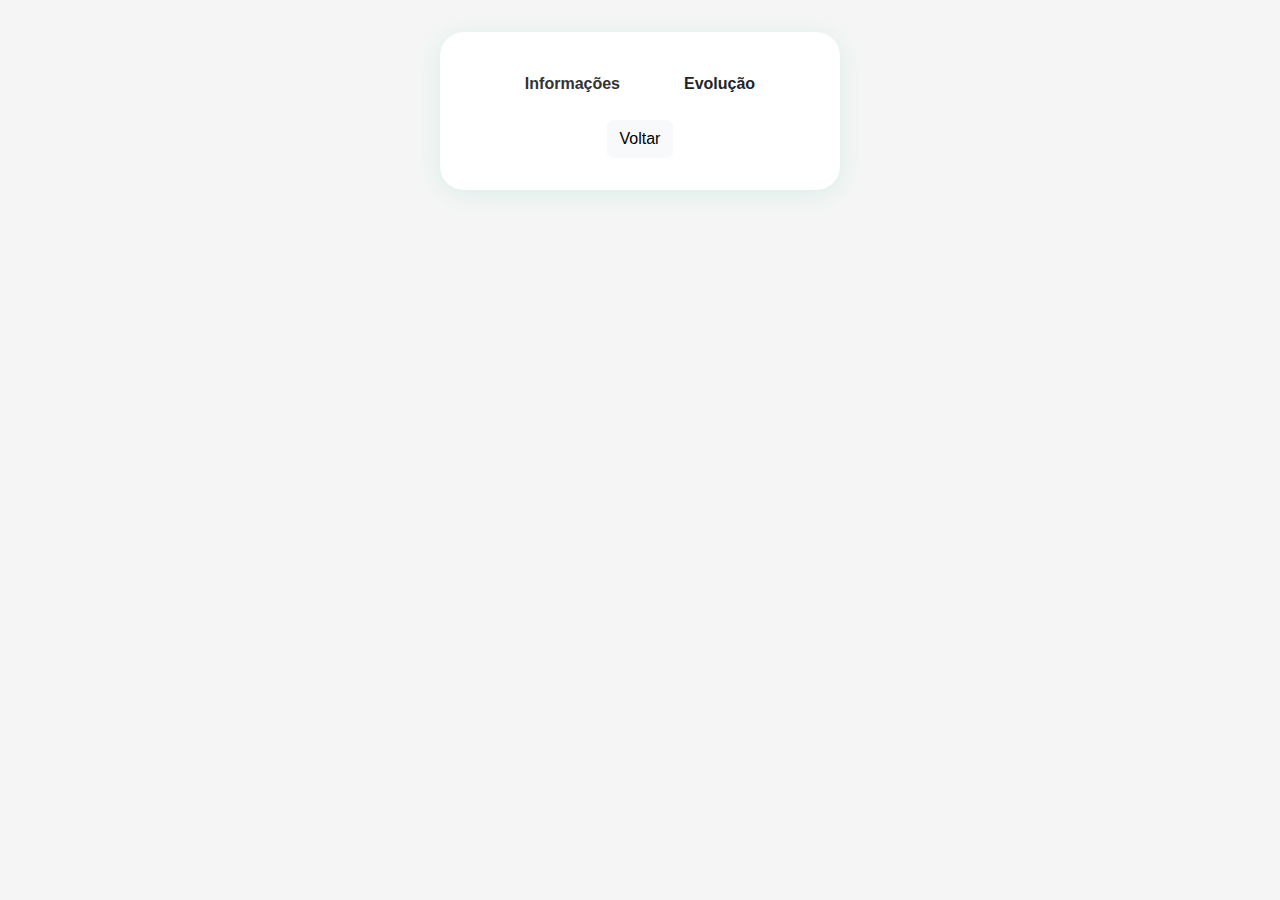
<file: pokemon-detail.html>
<!DOCTYPE html>
<html lang="pt-BR">

<head>
    <meta charset="UTF-8">
    <title>Detalhes do Pokémon</title>
    <link rel="stylesheet" href="/assets/css/global.css">
    <link rel="stylesheet" href="/assets/css/pokedex.css">
    <link rel="stylesheet" href="https://cdn.jsdelivr.net/npm/bootstrap@5.3.3/dist/css/bootstrap.min.css">
</head>

<body class="theme-white">
    <div id="themeTransition"></div>

    <!-- Detalhes do Pokémon cards -->
    <section class="detail-card" id="pokemonDetail">

        <div class="tabs">
            <button class="tab-btn active" data-tab="about">Informações</button>
            <button class="tab-btn" data-tab="evolution">Evolução</button>
        </div>

        <div class="tab-content" id="aboutTab"></div>
        <div class="tab-content" id="evolutionTab" style="display:none"></div>
        <button type="button" class="btn btn-light" id="backBtn">Voltar</button>
    </section>

    <script src="/assets/js/pokemon-detail.js"></script>
    <script src="/assets/js/pokemon-model.js"></script>
    <script src="/assets/js/poke-api.js"></script>
    <script src="/assets/js/main.js"></script>

</body>

</html>
</file>
<file: assets/css/global.css>
* {
  font-family: 'Roboto', sans-serif;
  box-sizing: border-box; /*controla as bordas com um tamanho total*/
}

body {
  background-color: #F6F8FC;
}

/*variaveis*/
:root {
  --btn-bg: linear-gradient(135deg, #ff4500, #8b0000);
  --btn-hover-bg: linear-gradient(135deg, #8b0000, #ff4500);
  --btn-color: #fff;
  --btn-shadow: 0 4px 8px rgba(0, 0, 0, 0.3);
}

body.theme-white {
  --btn-bg: linear-gradient(135deg, #00bfff, #1e90ff); /* azul claro */
  --btn-hover-bg: linear-gradient(135deg, #1e90ff, #00bfff);
}

body.theme-black {
  --btn-bg: linear-gradient(135deg, #ff4500, #8b0000); /* vermelho escuro */
  --btn-hover-bg: linear-gradient(135deg, #8b0000, #ff4500);
}

 /*botão theme*/
.theme-btn {
  display: flex;   
  gap: 0.5rem;
  background: var(--btn-bg);
  color: var(--btn-color);
  border: none;
  border-radius: 1rem;
  padding: 0.4rem 0.4rem;
  font-size: 0.65rem;
  font-weight: bold;
  cursor: pointer;
  box-shadow: var(--btn-shadow); 
}

.theme-btn:hover {
  background: var(--btn-hover-bg);
}

.theme-btn .icon {
  font-size: 1.2rem;
}

.theme-btn .label {
  text-transform: uppercase;
  letter-spacing: 0.5px;
}

/*botões buscar e limpar*/
.search-bar {
  display: flex;
  justify-content: center;
  align-items: center;
  margin-bottom: 1rem;
  gap: 0.5rem;
}

.search-bar input {
  padding: 0.5rem;
  font-size: 1rem;
  border-radius: 0.5rem;
  border: 1px solid #ccc;
}

.search-bar button {
  padding: 0.5rem 1rem;
  font-size: 1rem;
  border-radius: 0.5rem;
  background-color: #5c6bdd;
  color: white;
  border: none;
  cursor: pointer;
}

.content {
  height: 100vh;
  width: 100vw;
  padding: 1rem;
  background-color: #FFF;
}

/*responsividade*/
@media screen and (min-width: 992px) {
  .content {
    max-width: 992px;
    height: auto;
    margin: 1rem auto;
    border-radius: 1rem;
  }
}
</file>
<file: assets/css/pokedex.css>
.pokemons {
    display: grid;
    grid-template-columns: 1fr;
    margin: 0;
    padding: 0;
    list-style: none;
}

/*temas*/
.theme-label {
    position: fixed;
    top: 1rem;
    right: 1rem;
    font-size: 0.85rem;
    font-weight: bold;
    background-color: rgba(255, 255, 255, 0.8);
    padding: 0.4rem 0.2rem;
    border-radius: 0.5rem;
    z-index: 1000;
}

body.theme-white {
    background-color: #f5f5f5;
    transition: background-color 0.5s ease;
}

body.theme-black {
    background-color: #1a1a1a;
    transition: background-color 0.5s ease;
}

/*cores dos pokemons*/
.normal {
    background-color: #a6a877;
}

.grass {
    background-color: #77c850;
}

.fire {
    background-color: #ee7f30;
}

.water {
    background-color: #678fee;
}

.electric {
    background-color: #f7cf2e;
}

.ice {
    background-color: #98d5d7;
}

.ground {
    background-color: #dfbf69;
}

.flying {
    background-color: #a98ff0;
}

.poison {
    background-color: #a040a0;
}

.fighting {
    background-color: #bf3029;
}

.psychic {
    background-color: #f65687;
}

.dark {
    background-color: #725847;
}

.rock {
    background-color: #b8a137;
}

.bug {
    background-color: #a8b720;
}

.ghost {
    background-color: #6e5896;
}

.steel {
    background-color: #b9b7cf;
}

.dragon {
    background-color: #6f38f6;
}

.fairy {
    background-color: #f9aec7;
}

.pokemon {
    display: flex;
    flex-direction: column;
    margin: .5rem;
    padding: 1rem;
    border-radius: 1rem;
    will-change: transform, opacity; /*otimiza renderização das animações*/
}

.pokemon .number {
    color: rgb(27, 27 27);
    opacity: 0.8;
    text-align: right;
    font-size: .875rem;
}

.pokemon .name {
    text-transform: capitalize;
    color: rgb(19, 14, 14);
    margin-bottom: .25rem;
}

.pokemon .detail {
    display: flex;
    flex-direction: row;
    align-items: center;
    justify-content: space-between;
}

.pokemon .detail .types {
    padding: 0;
    margin: 0;
    list-style: none;
}

.pokemon .detail .types .type {
    color: #fff;
    padding: .25rem .5rem;
    margin: .25rem 0;
    font-size: .625rem;
    border-radius: 1rem;
    filter: brightness(1.1);
    text-align: center;
}

.pokemon .detail img {
    max-width: 100%;
    height: 70px;
}

.pokemon:hover {
    transform: scale(1.05);
    transition: transform 0.3s ease;
}

.pagination {
    display: flex;
    flex-direction: row;
    justify-content: center;
    align-items: center;
    width: 100%;
    padding: 1rem;
}

.pagination button {
    padding: .25rem .5rem;
    margin: .25rem 0;
    font-size: .625rem;
    color: #fff;
    background-color: #5c6bdd;
    ;
    border: none;
    border-radius: 1rem;
}

/*evolução imagens*/
.tabs {
    display: flex;
    justify-content: center;
    margin-bottom: 1rem;
    gap: 1rem;
}

.tab-btn {
    background: rgba(255, 255, 255, 0.2);
    border: none;
    border-radius: 1rem;
    padding: .5rem 1.5rem;
    color: inherit;
    font-weight: bold;
    cursor: pointer;
    transition: background 0.2s;
}

.tab-btn.active {
    background: rgba(255, 255, 255, 0.6);
    color: #333;
}

.tab-content {
    margin-top: 1rem;
}

/*Detalhes dos cards pokemons*/
.detail-card {
    max-width: 400px;
    margin: 2rem auto;
    background: #fff;
    border-radius: 1.5rem;
    box-shadow: 0 4px 24px rgba(73, 208, 176, 0.15);
    padding: 2rem;
    text-align: center;
    position: relative;
    overflow: hidden;
    /* impede imagens de ultrapassar */
}

.detail-card img {
    width: 120px;
    height: 120px;
    object-fit: contain;
    margin-bottom: 1rem;
    background: none;
}

.detail-card h2 {
    margin-bottom: .5rem;
}

.detail-list {
    text-align: left;
    margin-top: 1rem;
}

.detail-list strong {
    display: inline-block;
    width: 100px;
}

/*evolução dos pokemons*/
.evolution-images {
    display: flex;
    justify-content: center;
    gap: 1rem;
    align-items: flex-end;
    flex-wrap: wrap;
}

.evolution-images .evo-stage {
    text-align: center;
    min-width: 90px;
}

.evolution-images img {
    width: 80px;
    height: 80px;
    background: #fff;
    border-radius: 50%;
    box-shadow: 0 2px 8px rgba(0, 0, 0, 0.08);
    margin-bottom: .5rem;
    object-fit: contain;
    border: 2px solid rgba(0, 0, 0, 0.05);
}

.evolution-arrow {
    font-size: 2rem;
    align-self: center;
    color: #fff;
    margin: 0 0.5rem;
}

/*card dos detalhes por tipo pokemon*/
.detail-card.grass {
    background: linear-gradient(135deg, #70c850 60%, #a8e063 100%);
    color: #fff;
}

.detail-card.poison {
    background: linear-gradient(135deg, #b97fc9 60%, #c183c1 100%);
    color: #fff;
}

.detail-card.fire {
    background: linear-gradient(135deg, #fd7d24 60%, #f7b733 100%);
    color: #fff;
}

.detail-card.water {
    background: linear-gradient(135deg, #4592c4 60%, #76b2fe 100%);
    color: #fff;
}

.detail-card.electric {
    background: linear-gradient(135deg, #eed535 60%, #fdf06a 100%);
    color: #333;
}

.detail-card.ice {
    background: linear-gradient(135deg, #51c4e7 60%, #b2fefa 100%);
    color: #333;
}

.detail-card.ground {
    background: linear-gradient(135deg, #f7de3f 60%, #e0c068 100%);
    color: #333;
}

.detail-card.flying {
    background: linear-gradient(135deg, #3dc7ef 60%, #bdb9b8 100%);
    color: #333;
}

.detail-card.bug {
    background: linear-gradient(135deg, #729f3f 60%, #a8b820 100%);
    color: #fff;
}

.detail-card.rock {
    background: linear-gradient(135deg, #a38c21 60%, #e6c200 100%);
    color: #fff;
}

.detail-card.steel {
    background: linear-gradient(135deg, #9eb7b8 60%, #b8b8d0 100%);
    color: #333;
}

.detail-card.psychic {
    background: linear-gradient(135deg, #f366b9 60%, #fdb9e9 100%);
    color: #fff;
}

.detail-card.dark {
    background: linear-gradient(135deg, #707070 60%, #a29288 100%);
    color: #fff;
}

.detail-card.fairy {
    background: linear-gradient(135deg, #fdb9e9 60%, #f7b7fa 100%);
    color: #333;
}

.detail-card.fighting {
    background: linear-gradient(135deg, #d56723 60%, #e6a06b 100%);
    color: #fff;
}

.detail-card.normal {
    background: linear-gradient(135deg, #a4acaf 60%, #c6c6a7 100%);
    color: #333;
}

.detail-card.dragon {
    background: linear-gradient(135deg, #f16e57 60%, #a27dfa 100%);
    color: #fff;
}

.detail-card.ghost {
    background: linear-gradient(135deg, #7b62a3 60%, #b39ddb 100%);
    color: #fff;
}

@media screen and (min-width: 380px) {
    .pokemons {
        grid-template-columns: 1fr 1fr;
    }
}

@media screen and (min-width: 576px) {
    .pokemons {
        grid-template-columns: 1fr 1fr 1fr;
    }
}

@media screen and (min-width: 992px) {
    .pokemons {
        grid-template-columns: 1fr 1fr 1fr 1fr;
    }
}
</file>
